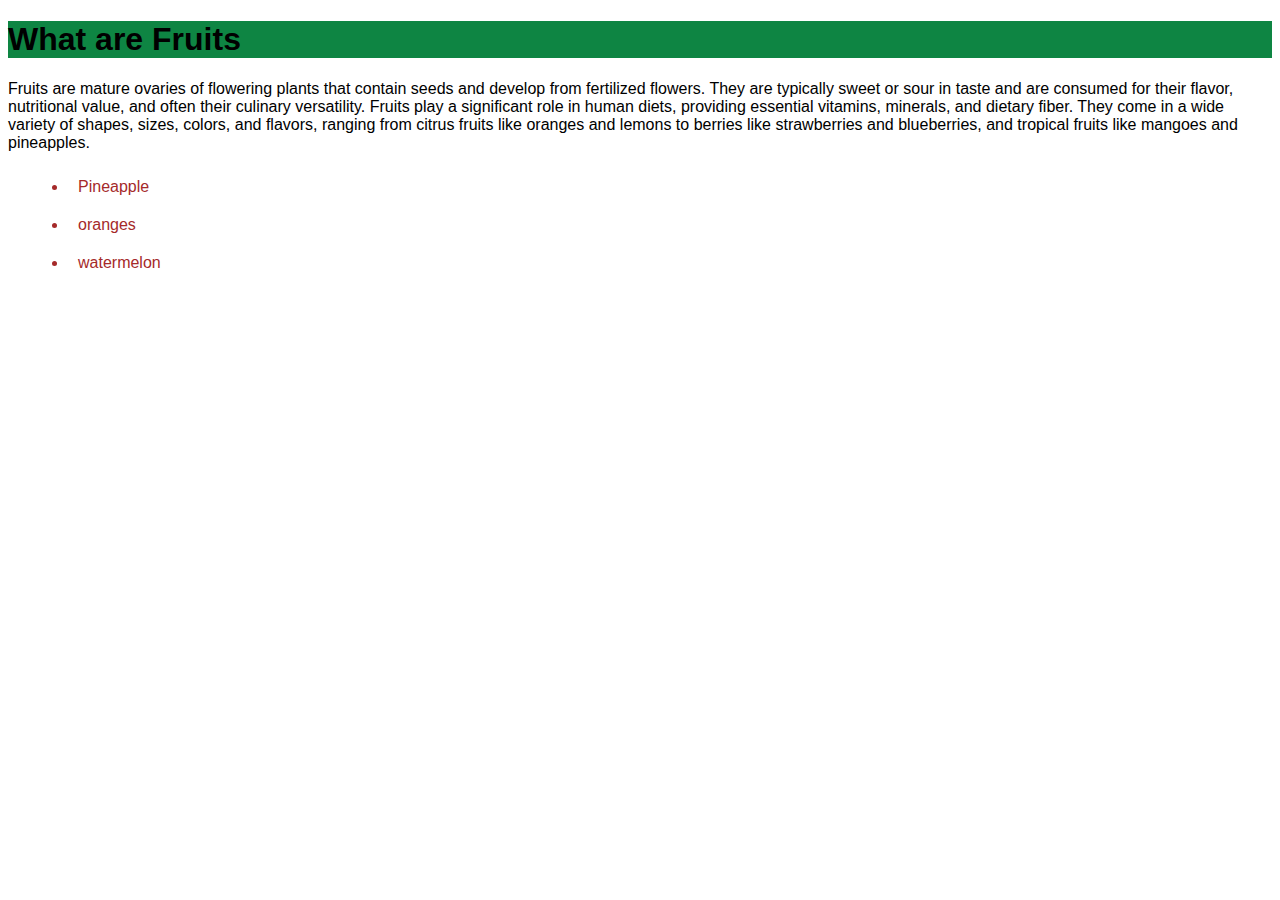
<file: css.html>
<!DOCTYPE html>
<html lang="en">
<head>
    <meta charset="UTF-8">
    <meta name="viewport" content="width=device-width, initial-scale=1.0">
    <link rel="stylesheet" type="text/css" href="styles.css">
    <title>CSS TASKS</title>
    <style>
        h1 {
            background-color: blueviolet;
        }

        body {
            font-family: Arial, sans-serif;
        }
        p {
            font-size: 16px;
        }
        ul {
            margin-left: 20px;
        }

    </style>
</head>
<body>
    <h1 class="heading">What are Fruits</h1>
    <p>
        Fruits are mature ovaries of flowering plants that contain 
        seeds and develop from fertilized flowers. They are typically 
        sweet or sour in taste and are consumed for their flavor, 
        nutritional value, and often their culinary versatility. 
        Fruits play a significant role in human diets, providing 
        essential vitamins, minerals, and dietary fiber. They 
        come in a wide variety of shapes, sizes, colors, and flavors,
        ranging from citrus fruits like oranges and lemons to berries
        like strawberries and blueberries, and tropical fruits like
        mangoes and pineapples.
    </p>

    <ul>
        <li class="list"> Pineapple</li>
        <li class="list"> oranges</li>
        <li class="list"> watermelon</li>
    </ul>
</body>

</html>
</file>
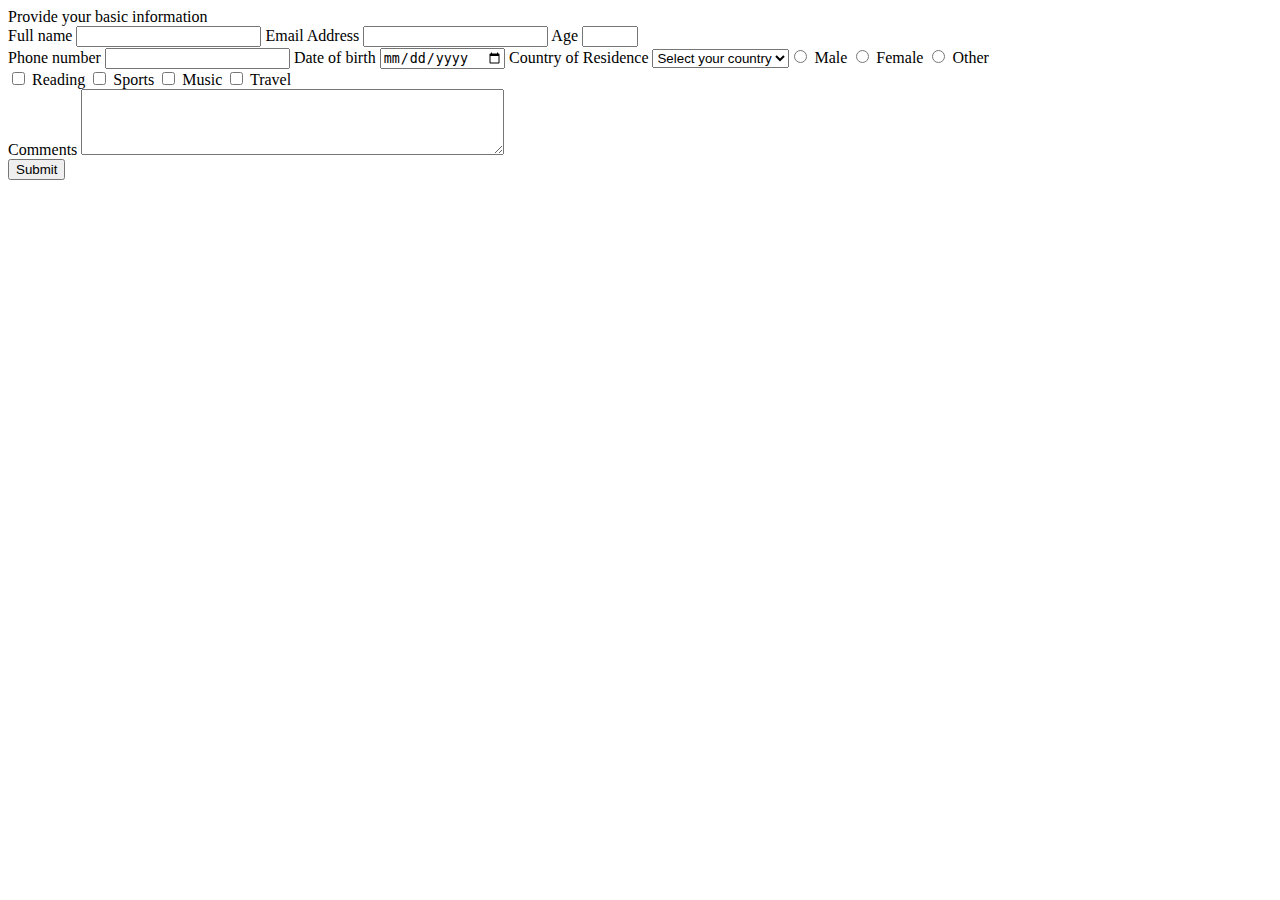
<file: forms.html>
<!DOCTYPE html>
<html lang="en">
<head>
    <meta charset="UTF-8">
    <meta name="viewport" content="width=device-width, initial-scale=1.0">
    <title>My Form</title>
</head>
<body>
    <section id="basic information">
        <label>Provide your basic information</label>
     <form>
        <label for="fullname">Full name</label>
        <input type="text" id="fullname"   name="input your Full Name" required>

        <label for="email">Email Address</label>
        <input type="email" id="emailaddress" name="input your email" required>

        <label for="Age">Age</label>
        <input type="number" id="age" name="provide your contact number" required min="18" max="99">
        <br>
        <label for="Phone">Phone number </label>
        <input type="tel" id="Phone" name="Provide your tel number" pattern="[0-9]{10}" required>

        <label for="dob">Date of birth</label>
        <input type="date" id="dob" name="Date of birth" required>

        <label for="country">Country of Residence</label>
        <select id="country" name="Country" required>
            <option value="">Select your country</option>
            <option value="Ghana">Ghana</option>
            <option value="Nigeria">Nigeria</option>
            <option value="Kenya">Kenya</option>
            <option value="United States">United States</option>
            <option value="United Kingdom">United Kingdom</option>
    </form>
</section>

        <section id="interest">
            <label>Choose where appropriate</label><br>
            <label>
                <input type="radio" name="gender" value="Male" required>
                Male
            </label>
            <label>
                <input type="radio" name="gender" value="Female" required>
                Female
            </label>
            <label>
                <input type="radio" name="gender" value="Other" required>
                Other
            </label>
    
            <br>
    
            <label>
                <input type="checkbox" name="hobbies" value="Reading" >
                Reading
            </label>
            <label>
                <input type="checkbox" name="hobbies" value="Sports" >
                Sports
            </label>
            <label>
                <input type="checkbox" name="hobbies" value="Music">
                Music
            </label>
            <label>
                <input type="checkbox" name="hobbies" value="Travel" >
                Travel
            </label>
        </section>
 
    

    <label for="comments">Comments</label>
    <textarea id="comments" name="comments" rows="4" cols="50" required></textarea>

    <br>

    <button type="submit">Submit</button>

</body>
</html>
</file>
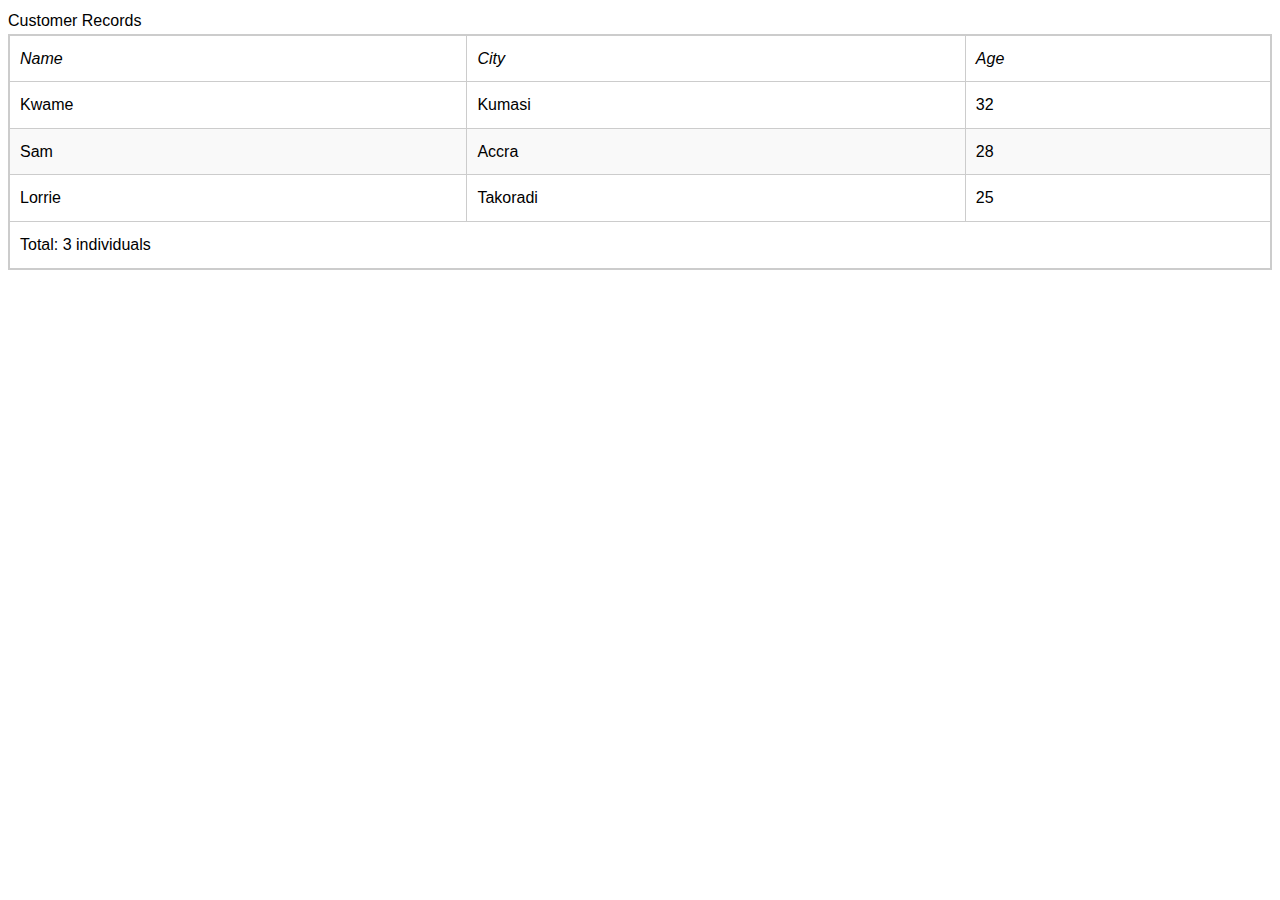
<file: tables.html>
<!DOCTYPE html>
<html lang="en">
<head>
    <meta charset="UTF-8">
    <meta name="viewport" content="width=device-width, initial-scale=1.0">
    <title>My Webpage</title>
</head>
<body>
    <header>Customer Records</header>
        <table border="1" cellpadding="5" cellspacing="0" style="border-collapse: collapse;">
            <thead>
                <tr>
                    <td><em>Name</em></td>
                    <td><em>City</em></td>
                    <td><em>Age</em></td>
                </tr>
            </thead>
            <tbody>
                <tr>
                    <td>Kwame</td>
                    <td>Kumasi</td>
                    <td>32</td>
                </tr>
                <tr>
                    <td>Sam</td>
                    <td>Accra</td>
                    <td>28</td>
                </tr>
                <tr>
                    <td>Lorrie</td>
                    <td>Takoradi</td>
                    <td>25</td>
                </tr>
            </tbody>
            
            <tfoot>
                <tr>
                <td colspan="3">Total: 3 individuals</td>
                </tr>
            </tfoot>
        </table>

        <style>
            body {
                font-family: Arial, sans-serif;
                line-height: 1.6;
            }
    
            table {
                width: 100%;
                border-collapse: collapse;
                border: 2px solid #ccc;
                text-align: left;
            }
    
            th, td {
                padding: 10px;
            }
    
            th {
                background-color: #f2f2f2;
            }
    
            tr:nth-child(even) {
                background-color: #f9f9f9;
            }
    
            tr:hover {
                background-color: #ffefc1;
            }
        </style>

</body>

</html>
</file>
<file: styles.css>
.list {
    font-weight: 100;
    border: 1px;
    padding: 10px;
    color: brown;

}


.list:hover{
        color: red;
        
}

.heading {
background-color: rgb(14, 133, 67);
}
</file>
